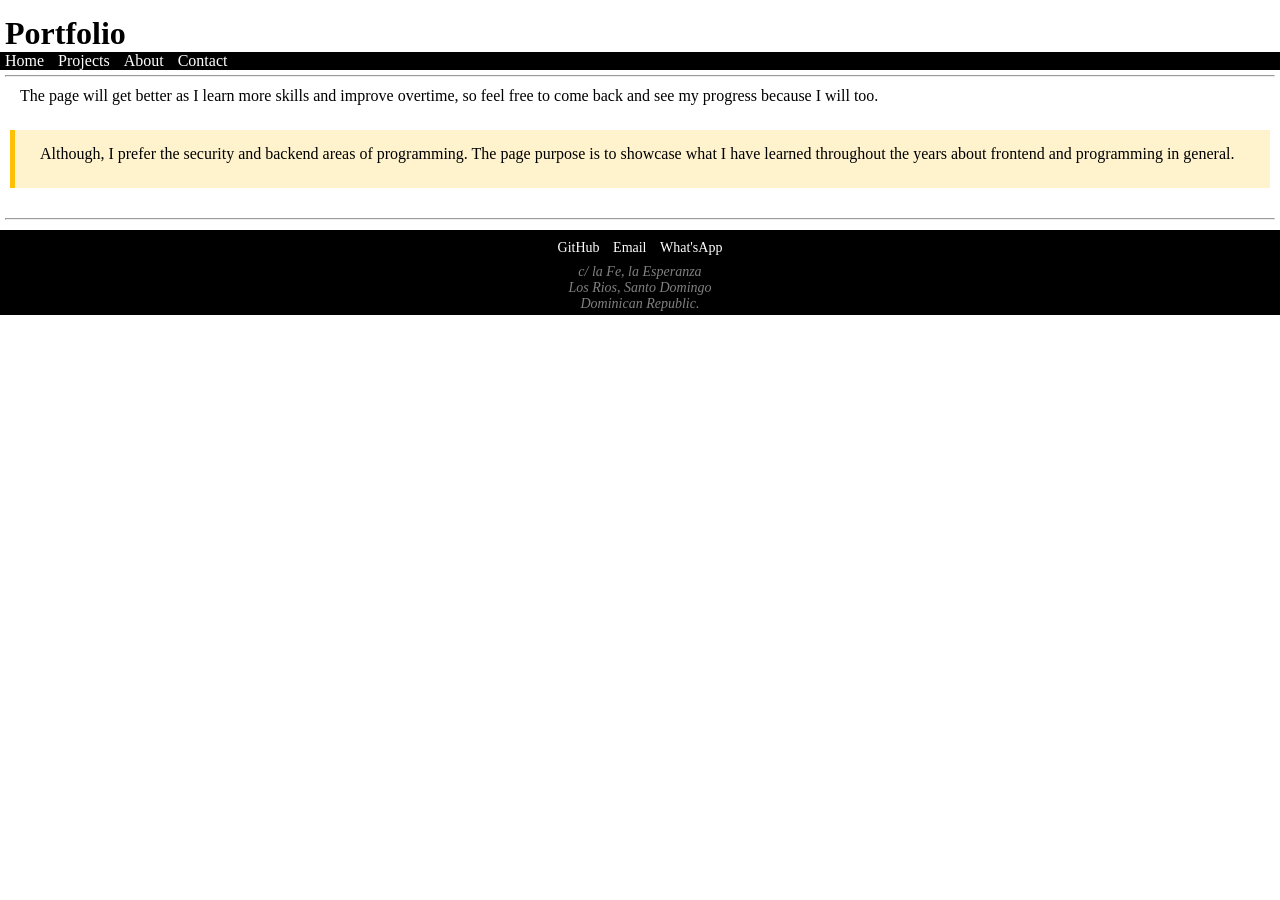
<file: index.html>
<!DOCTYPE html>
<html lang="en">

<head>
	<meta charset="UTF-8">
	<meta name="viewport" content="width=device-width, initial-scale=1.0">
	<title>Portfolio</title>
	<link rel="stylesheet" href="/css/styles/index.css">
</head>

<body>
	<header>
		<h1>Portfolio</h1>
		<nav id="top-bar">
			<li class="top-bar-opt"><a href="/index.html" class="link-style">Home</a></li>
			<li class="top-bar-opt"><a href="/projects/projects.html" class="link-style">Projects</a></li>
			<li class="top-bar-opt"><a href="/about.html" class="link-style">About</a></li>
			<li class="top-bar-opt"><a href="#contact" class="link-style">Contact</a></li>
		</nav>
	</header>
	<hr>
	<main>
		<section>
			<p>The page will get better as I learn more skills and improve overtime, so feel free to come back and see
				my progress because I will too.</p>
			<div class="callout-box">
				<p>Although, I prefer the security and backend areas of programming. The page purpose is to showcase
					what I have learned throughout the years about frontend and programming in general.</p>
			</div>
		</section>
	</main>
	<hr>
	<footer>
		<section id="contact">
			<div class="socials">

				<a href="https://github.com/Victor-Tz" target="_blank" class="link-style social-opt">GitHub</a>
				<a href="mailto:victora.t.nolasco@gmail.com" class="link-style social-opt">Email</a>
				<a href="tel:18098152788" class="link-style social-opt">What'sApp</a>

			</div>
			<address>
				c/ la Fe, la Esperanza<br>
				Los Rios, Santo Domingo<br>
				Dominican Republic.
			</address>
		</section>
	</footer>
</body>

</html>
</file>
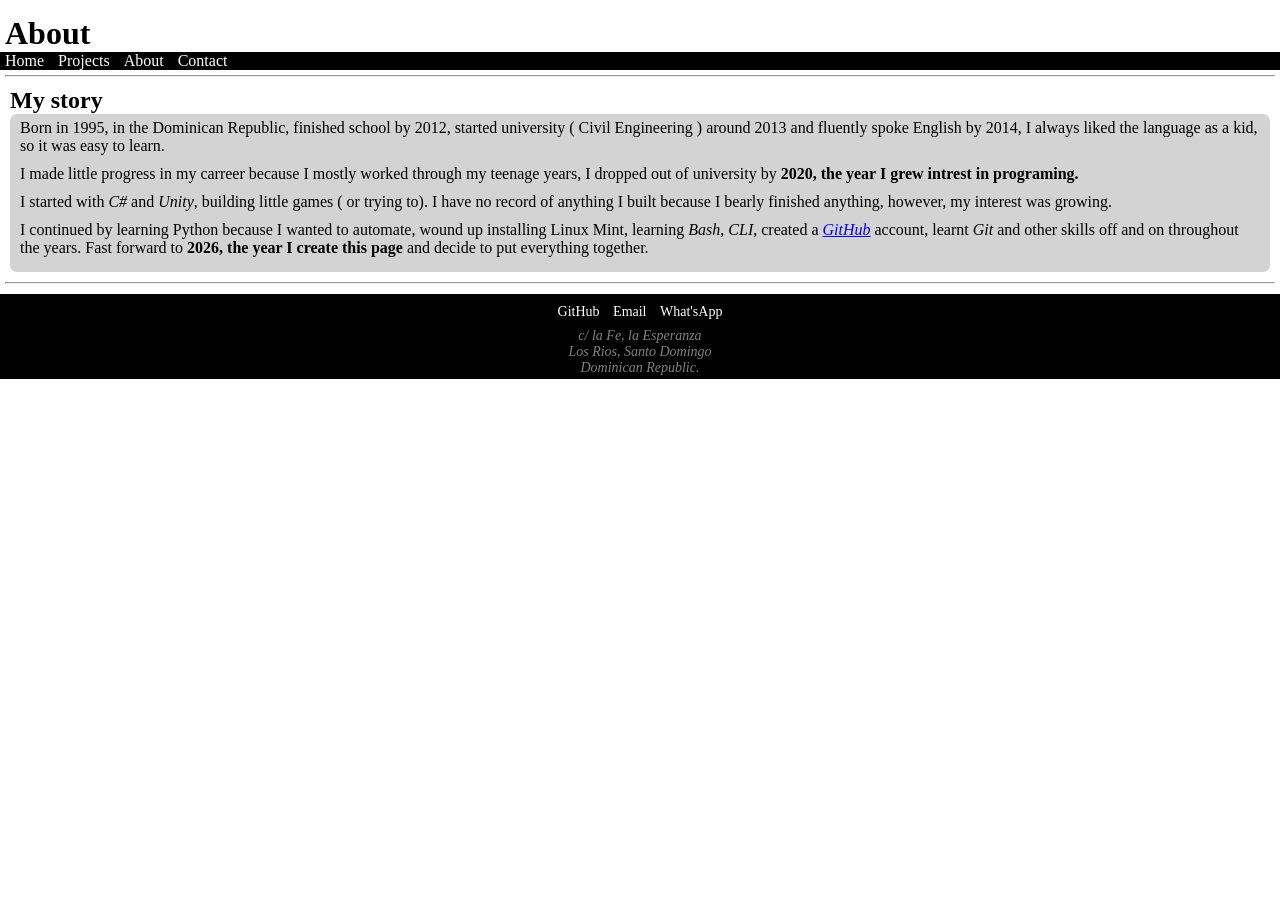
<file: about.html>
<!DOCTYPE html>
<html lang="en">
<head>
    <meta charset="UTF-8">
    <meta name="viewport" content="width=device-width, initial-scale=1.0">
    <title>About</title>
    <link rel="stylesheet" href="./css/styles/index.css">
</head>
<body>
	<header>
		<h1>About</h1>
		<nav id="top-bar">
			<li class="top-bar-opt"><a href="/index.html" class="link-style" >Home</a></li>
			<li class="top-bar-opt" ><a href="/projects/projects.html" class="link-style">Projects</a></li>
			<li class="top-bar-opt"><a href="/about.html" class="link-style">About</a></li>
			<li class="top-bar-opt"><a href="#contact" class="link-style">Contact</a></li>
		</nav>
	</header>
<hr>
	<main>
		<section id="about">
		<h2>My story</h2>
			<div class="box">
			<p>Born in <time datetime="1995">1995</time>, in the Dominican Republic, finished school by <time datetime="2012">2012</time>, started university ( Civil Engineering ) around <time datetime="2013">2013</time> and fluently spoke English by <time datetime="2014">2014</time>, I always liked the language as a kid, so it was easy to learn.</p>
			<p>I made little progress in my carreer because I mostly worked through my teenage years, I dropped out of university by <b><time datetime="2020">2020</time>, the year I grew intrest in programing.</b></p>
			<p>I started with <em>C#</em> and <em>Unity</em>, building little games ( or trying to). I have no record of anything I built because I bearly finished anything, however, my interest was growing. </p>
			<p>I continued by learning Python because I wanted to automate, wound up installing Linux Mint, learning <em>Bash</em>, <em>CLI</em>, created a <a href="https://github.com/Victor-Tz" target="_blank"><em>GitHub</em></a> account, learnt <em>Git</em> and other skills off and on throughout the years. Fast forward to <strong><time datetime="2026">2026</time>, the year I create this page</strong> and decide to put everything together.</p> 
			</div>
		</section>
	</main>
<hr>
	<footer>
	<section id="contact">
		<div class="socials">

		<a href="https://github.com/Victor-Tz" target="_blank" class="link-style social-opt">GitHub</a>
		<a href="mailto:victora.t.nolasco@gmail.com" class="link-style social-opt">Email</a>
		<a href="tel:18098152788" class="link-style social-opt">What'sApp</a>

		</div>
		<address>
		c/ la Fe, la Esperanza<br>
		Los Rios, Santo Domingo<br>
		Dominican Republic.
		</address>
	</section>
	</footer>
</body>
</html>
</file>
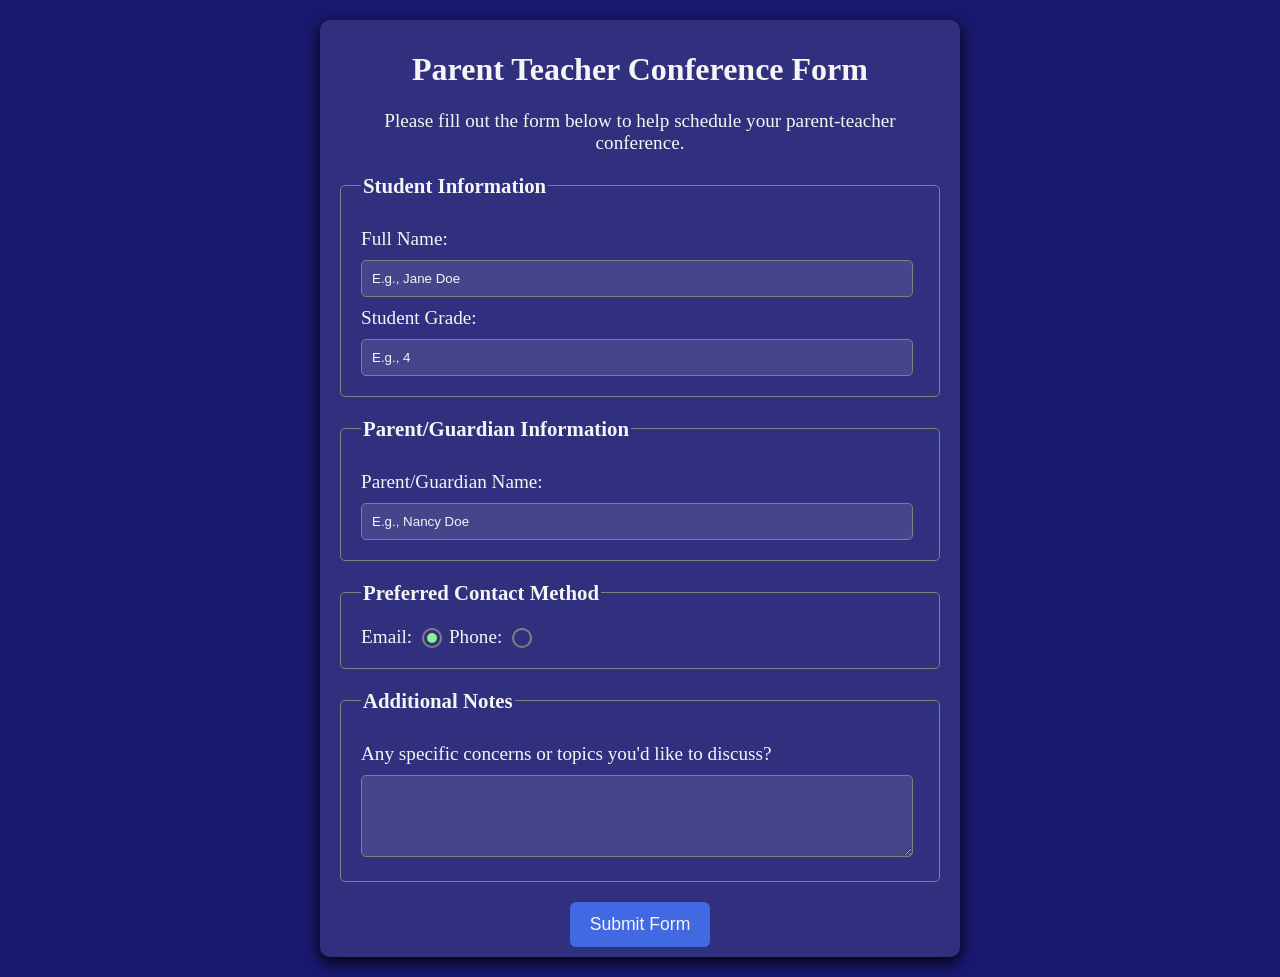
<file: projects/advanced-form.html>
<!DOCTYPE html>
<html lang="en">
  <head>
    <meta charset="utf-8">
    <meta name="viewport" content="width=device-width, initial-scale=1.0">
    <title>Parent Teacher Conference Form</title>
    <link rel="stylesheet" href="/css/styles/advanced-form.css" />
  </head>
  <body>
  <main class="container">
    <h1 class="title center">Parent Teacher Conference Form</h1>
    <p class="description center">Please fill out the form below to help schedule your parent-teacher conference.</p>

     <form>
        <fieldset>
          <legend>Student Information</legend>
          <label for="student-name">Full Name: </label>
          <input
            type="text"
            name="student-name"
            id="student-name"
            required
            placeholder="E.g., Jane Doe"
          />

          <label for="grade">Student Grade: </label>
          <input
            type="number"
            name="grade"
            id="grade"
            required
            placeholder="E.g., 4"
          />
        </fieldset>
        
        <fieldset>
          <legend>Parent/Guardian Information</legend>
          <label for="parent-name">Parent/Guardian Name: </label>
          <input
            type="text"
            name="parent-name"
            id="parent-name"
            required
            placeholder="E.g., Nancy Doe"
          />
        </fieldset>

        <fieldset>
          <legend>Preferred Contact Method</legend>
          <label class="contact-method" for="email">Email: </label>
          <input
            id="email"
            class="contact-method-radio-btn"
            type="radio"
            name="contact-method"
            value="email"
            checked
          />

          <label class="contact-method" for="phone">Phone: </label>
          <input
            id="phone"
            class="contact-method-radio-btn"
            type="radio"
            name="contact-method"
            value="phone"
          />
        </fieldset>

        <fieldset>
          <legend>Additional Notes</legend>
          <label for="notes"
            >Any specific concerns or topics you'd like to discuss?</label
          >
          <textarea id="notes" name="notes" rows="4" cols="50"></textarea>
        </fieldset>

        <button class="submit-btn" type="submit">Submit Form</button>
      </form>
  </main>
  </body>
</html>
</file>
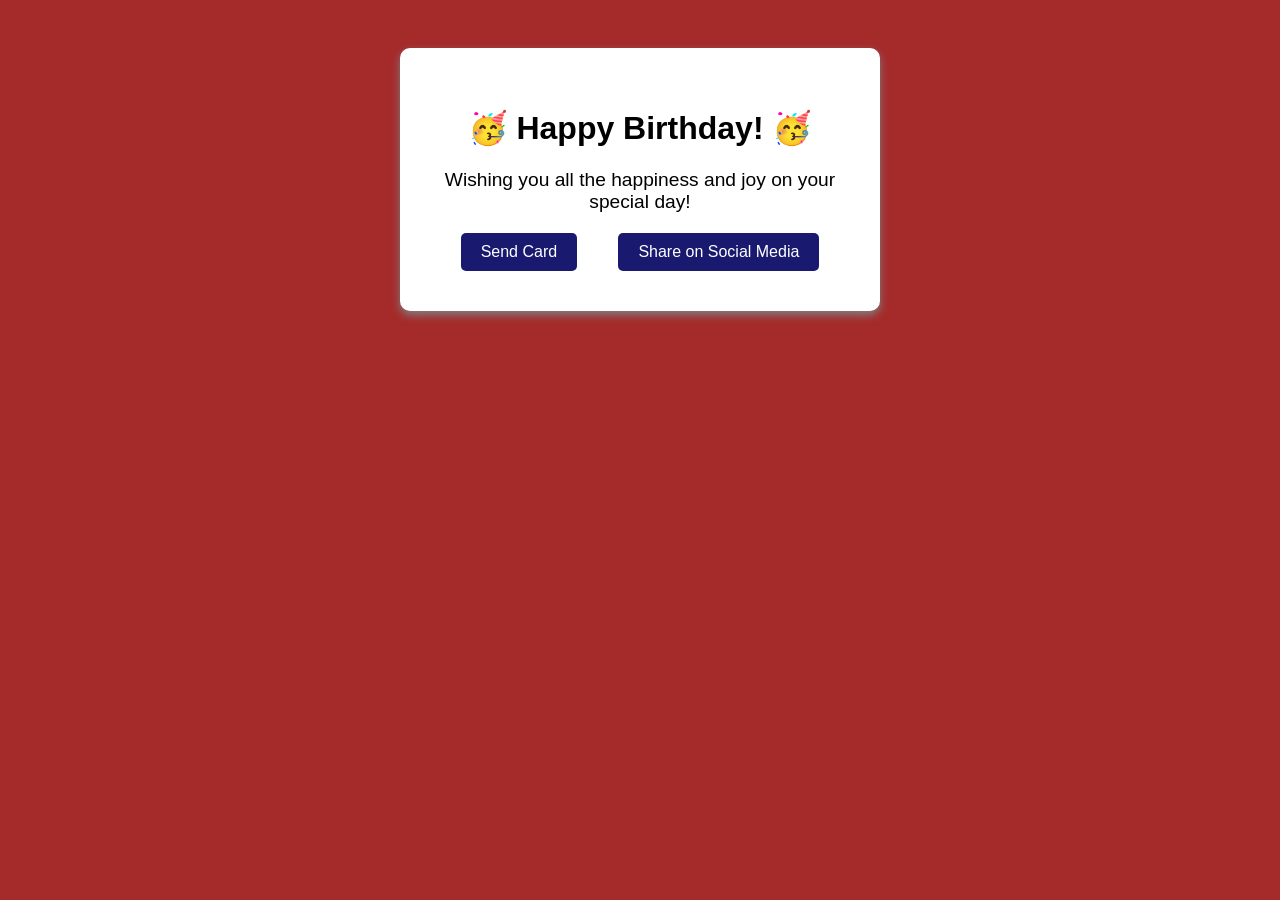
<file: projects/bday-card.html>
<!DOCTYPE html>
<html lang="en">
  <head>
    <meta charset="utf-8">
    <meta name="viewport" content="width=device-width, initial-scale=1.0">
    <title>Greeting Card</title>
    <link href="/css/styles/bday-card.css" rel="stylesheet">
  </head>
  <body>
    <div class="card" id="greeting-card">
      <h1>Happy Birthday!</h1>
      <p class="message">
        Wishing you all the happiness and joy on your special day!
      </p>
      <div class="card-links">
        <a href="#send" class="send-link">Send Card</a>
        <a href="#share" class="share-link">Share on Social Media</a>
      </div>
  	</div>
    <section id="send">
      <h2>Sending your card...</h2>
      <p>Card successfully sent to your recipient!</p>
    </section>
    <section id="share">
      <h2>Sharing your card...</h2>
      <p>Your card was shared on social media!</p>
    </section>
  </body>
</html>
</file>
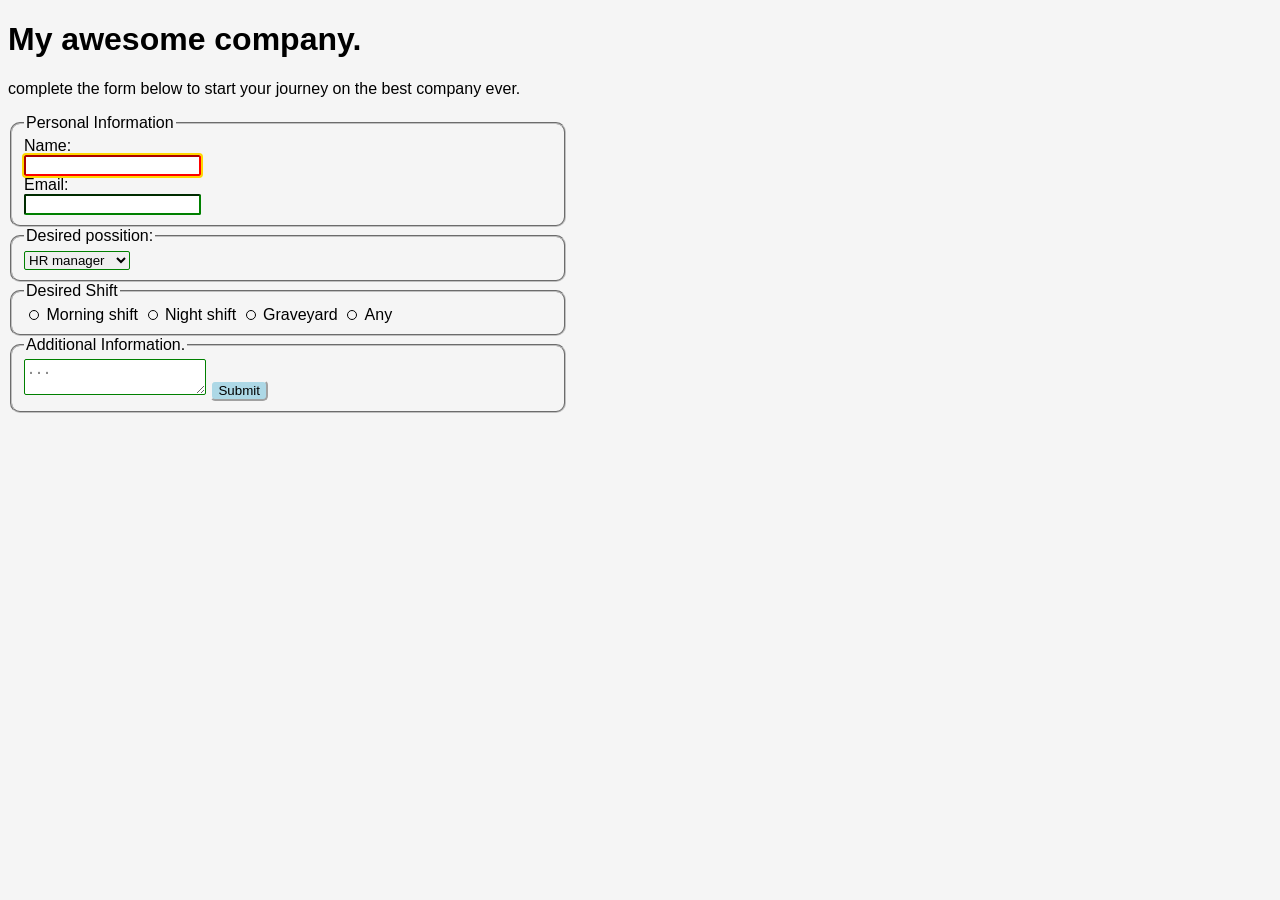
<file: projects/job-application-form.html>
<!DOCTYPE html>
<html lang="en">
<head>
    <meta charset="utf-8">
    <meta name="viewport" content="width=device-width, initial-scale=1.0">
    <title>Job Application Form</title>
<link rel=stylesheet href=/css/styles/job-application-form.css>
</head>
<body>
<h1>My awesome company.</h1>
<p>complete the form below to start your journey on the best company ever.</p>
<div class=container><form>
<fieldset>
<legend>Personal Information</legend>
<label for=name class="block">Name: </label>
<input type=text id=name required>
<label for=email class="block">Email: </label>
<input type=email id=email>
</fieldset>
<fieldset>
<legend>Desired possition: </legend>
<select id=position>
<option>HR manager</option>
<option>Back End dev</option>
<option>Front End dev</option>
<option>IT security</option>
</select>
</fieldset>
<fieldset class=radio-group>
<legend>Desired Shift</legend>
<input type=radio name=availability id=option-1>
<label for=option-1>Morning shift</label>
<input type=radio name=availability id=option-2>
<label for=option-2>Night shift</label>
<input type=radio name=availability id=option-3>
<label for=option-3>Graveyard</label>
<input type=radio name=availability id=option-4>
<label for=option-4>Any</label>
</fieldset>
<fieldset>
<legend>Additional Information.</legend>
<textarea id=message placeholder="..."></textarea>
<button type=submit>Submit</button>
</fieldset>
</form></div>

</body>
</html>
</file>
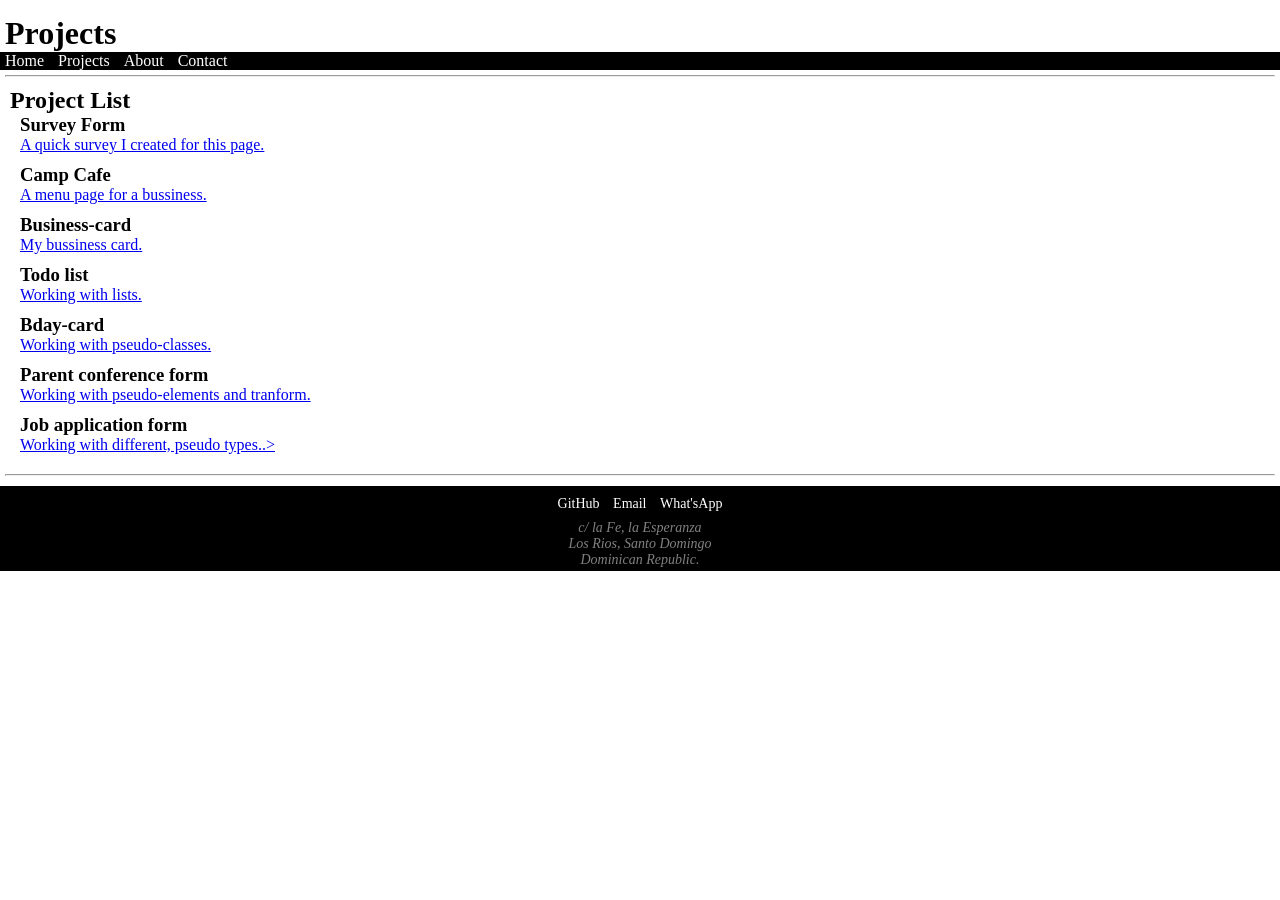
<file: projects/projects.html>
<!DOCTYPE html>
<html lang="en">
<head>
    <meta charset="UTF-8">
    <meta name="viewport" content="width=device-width, initial-scale=1.0">
    <title>Projects</title>
    <link rel="stylesheet" href="/css/styles/index.css">
</head>
<body>
	<header>
		<h1>Projects</h1>
		<nav id="top-bar">
			<li class="top-bar-opt"><a href="/index.html" class="link-style" >Home</a></li>
			<li class="top-bar-opt" ><a href="/projects/projects.html" class="link-style">Projects</a></li>
			<li class="top-bar-opt"><a href="/about.html" class="link-style">About</a></li>
			<li class="top-bar-opt"><a href="#contact" class="link-style">Contact</a></li>
		</nav>
	</header>
<hr>
	<main>
		<section id="projects">
				<h2>Project List</h2>
			<article>
				<h3>Survey Form</h3>
					<a href="/projects/survey.html" >
				<p>A quick survey I created for this page.</p></a>
	                </article>
			<article>
				<h3>Camp Cafe</h3>
					<a href="/projects/camp-cafe.html">
				<p>A menu page for a bussiness.</p></a>
			</article>
			<article>
                                <h3>Business-card</h3>
                                        <a href="/projects/business-card.html">
                                <p>My bussiness card.</p></a>
                        </article>
			 <article>
                        	<h3>Todo list</h3>
                                  <a href="/projects/todo-list.html">
                        	<p>Working with lists.</p></a>
                  	</article>
<article>
                                <h3>Bday-card</h3>
                                  <a href="/projects/bday-card.html">
                                <p>Working with pseudo-classes.</p></a>
                        </article>
<article>
                                <h3>Parent conference form</h3>
                                  <a href="/projects/advanced-form.html">
                                <p>Working with pseudo-elements and tranform.</p></a>
                        </article>
<article>
                                <h3>Job application form</h3>
                                  <a href="/projects/job-application-form.html">
                                <p>Working with different, pseudo types..>
                        </article>
		</section>
	</main>
<hr>
	<footer>
	<section id="contact">
		<div class="socials">

		<a href="https://github.com/Victor-Tz" target="_blank" class="link-style social-opt">GitHub</a>
		<a href="mailto:victora.t.nolasco@gmail.com" class="link-style social-opt">Email</a>
		<a href="tel:18098152788" class="link-style social-opt">What'sApp</a>

		</div>
		<address>
		c/ la Fe, la Esperanza<br>
		Los Rios, Santo Domingo<br>
		Dominican Republic.
		</address>
	</section>
	</footer>
</body>
</html>
</file>
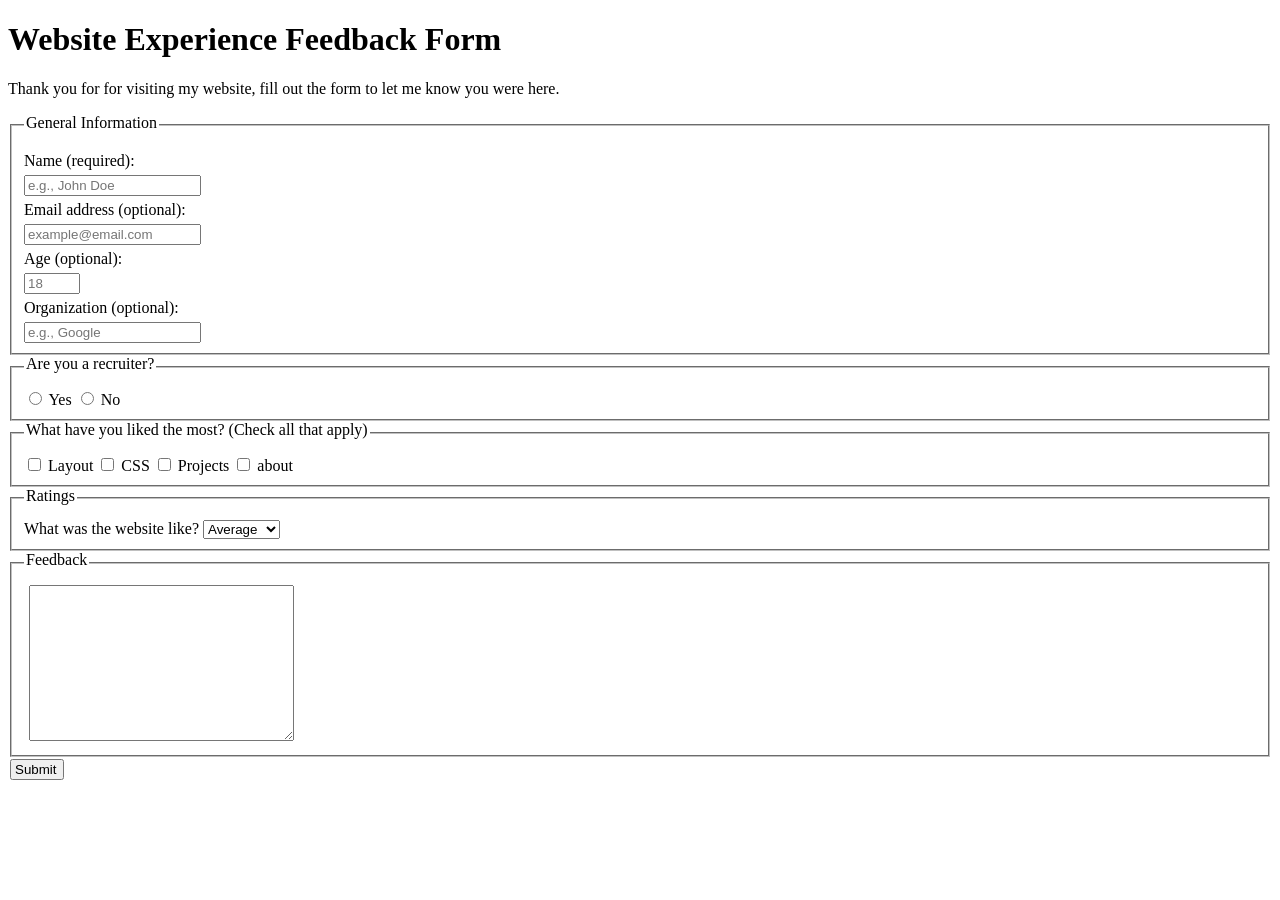
<file: projects/survey.html>
<!DOCTYPE html>
<html lang="en">
  <head>
    <meta charset="UTF-8" />
	<meta name="viewport" content="width=device-width, initial-scale=1.0">
    	<title>Survey Form</title>
	<link rel="stylesheet" href="/css/styles/survey-form.css">
  </head>
  <body>
    <header>
      <h1 id="title">Website Experience Feedback Form</h1>
      <p id="description">
        Thank you for for visiting my website, fill out the form to let me know you were here.
      </p>
    </header>
    <main>
      <form method="POST" action="" id="survey-form">
        <fieldset  class="block">
          <legend>General Information</legend>
          <label for="name" id="name-label" >Name (required):</label>
          <input type="text" id="name" name="name" placeholder="e.g., John Doe" required size="20">

          <label for="email" id="email-label" >Email address (optional):</label>
          <input
            placeholder="example@email.com"
            id="email"
            type="email"
            name="email"
            size="20" >
          <label for="number" id="number-label" >Age (optional):</label>
          <input type="number" name="age" id="number" min="3" max="100" placeholder="18"/>
          <label for="organization" id="organization-label" >Organization (optional):</label>
          <input type="text" id="organization" name="organization" placeholder="e.g., Google" size="20" >

        </fieldset>

        <fieldset>
          <legend>Are you a recruiter?</legend>
          <input id="yes-option" type="radio" name="recruiter?" value="yes" />
          <label for="yes-option">Yes</label>
          <input id="no-option" type="radio" name="recruiter?" value="no" />
          <label for="no-option">No</label>
        </fieldset>

        <fieldset>
          <legend>
            What have you liked the most? (Check all that apply)
          </legend>

          <input type="checkbox" id="Layout" name="choice" value="layout" />
          <label for="layout">Layout</label>

          <input
            type="checkbox"
            id="css"
            name="choice"
            value="css"
          />
          <label for="css">CSS</label>
          
          <input type="checkbox" id="projects" name="choice" value="projects" />
          <label for="projects">Projects</label>

          <input
            type="checkbox"
            id="about-me"
            name="choice"
            value="about-me"
          />
          <label for="about-me">about</label>
         
        </fieldset>

        <fieldset>
          <legend>Ratings</legend>

          <label for="dropdown">What was the website like?
</label>

          <select name="service" id="dropdown">
            <option value="bad">Bad</option>
            <option selected value="average">Average</option>
            <option value="very-good">Good</option>
            <option value="excellent">Excellent</option>
          </select>
        </fieldset>
        <fieldset>
	<legend>Feedback</legend>
        	<textarea cols="30" rows="10" name="comments" ></textarea>
	</fieldset>
<button id="submit">Submit</button>
          </form>
    </main>
  </body>
</html>
</file>
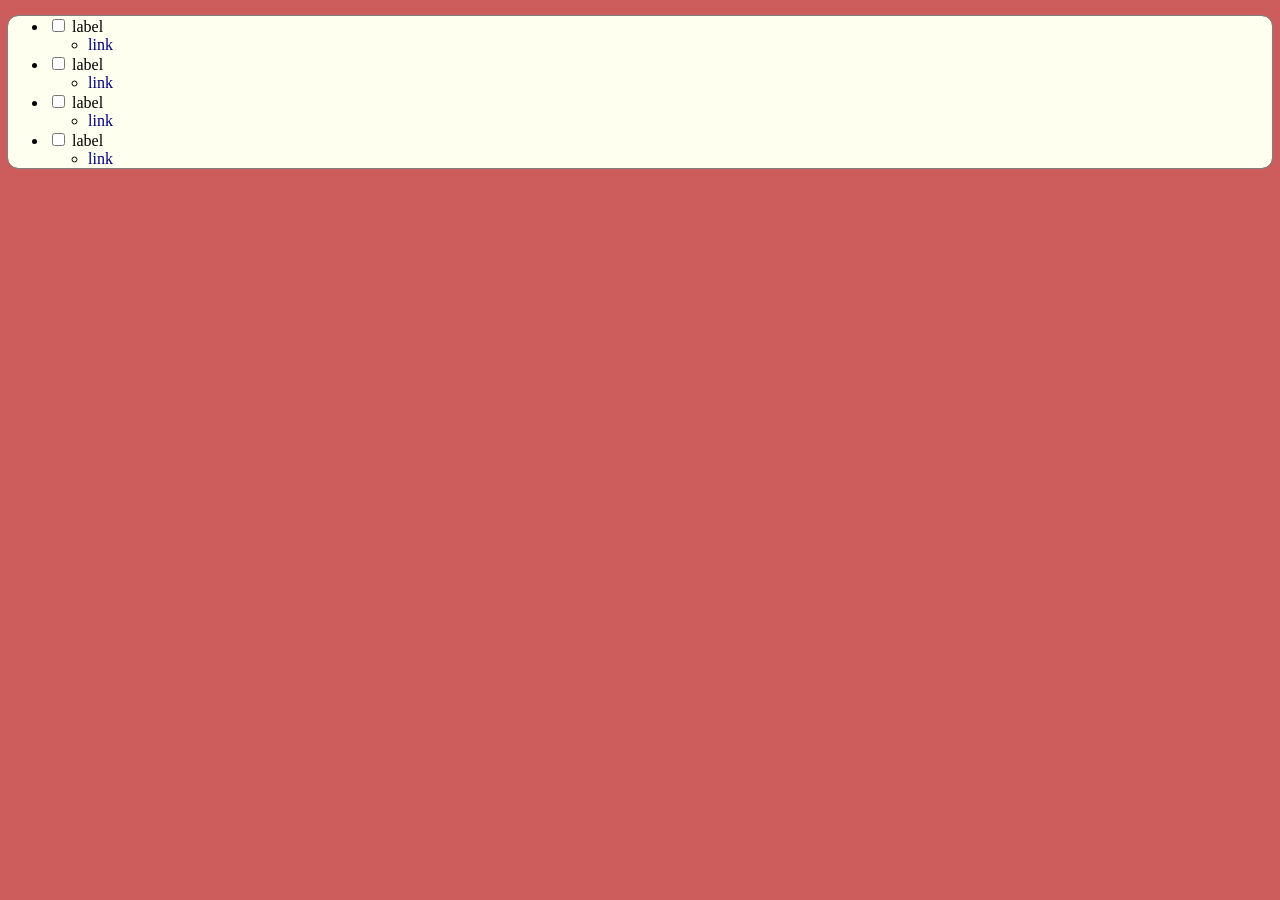
<file: projects/todo-list.html>
<!DOCTYPE html>
<html lang="en">

<head>
    <meta charset="utf-8">
	<meta name="viewport" content="width=device-width, initial-scale=1.0">

    <title>Styled To-Do List</title>
<link rel="stylesheet" href="/css/styles/todo-list.css">
</head>

<body>
<div class="box">
<ul class="todo-list">
<li>
<input type="checkbox" id="step1">
<label for="step1">label</label>
<ul class="sub-item">
<li>
<a class="sub-item-link" href="https://Google.com" target="_blank">link</a>
</li>
</ul>
</li>
<li>
<input type="checkbox" id="step2">
<label for="step2">label</label>
<ul class="sub-item">
<li>
<a class="sub-item-link" href="https://facebook.com" target="_blank">link</a>
</li>
</ul>
</li>
<li>
<input type="checkbox" id="step3">
<label for="step3">label</label>
<ul class="sub-item">
<li>
<a class="sub-item-link" href="https://twitter.com" target="_blank">link</a>
</li>
</ul>
</li>
<li>
<input type="checkbox" id="step4">
<label for="step4">label</label>
<ul class="sub-item">
<li>
<a class="sub-item-link" href="https://github.com" target="_blank">link</a>
</li>
</ul>
</li>
</ul>
</div>

</body>

</html>
</file>
<file: css/styles/index.css>
*{		margin: 	0px;
		padding:	0px;		}

header {	background: 	white;		}

h1 {		margin:	15px 0px 0px 5px;	}

#top-bar {	background:	black;		}

nav > li {	display : 	inline-block;
	  	margin: 	0px 5px;	}

.link-style {	color:		white;
		text-decoration:none;		}

nav > li > a:active {

		color:		cyan;
		text-decoration:underline;	}

nav > li > a:visited {

		color: 		gray;		}

hr	{	margin:		5px;		}

body 	{	background:	white;		}

main {		margin:		5px;
		padding:	5px;		}

h3 {		margin-left:	5px;
		padding-left:	5px		}

p {		margin: 	0px 5px 5px 5px;		
		padding:	0px 5px 5px 5px;}
/*INDEX*/
.callout-box {
    		background-color:#fff3cd;
		border-left: 	5px solid #ffc107;
		padding: 	15px;
	 	margin: 	20px 0;
		font-size:	16px;		}
/*ABOUT*/
.box {
		background-color:lightgrey;
		border-radius:	7px;
		padding:	5px 0;		}

/*FOOTER*/
footer {	background:	black;
		color:		gray;		
		text-align: 	center;		}

footer > section > div > a:visited {

		color:		gray;		}

.socials, address {
		font-size:	14px;
		margin: 	2px;
		padding:	3px;		}

.socials { 	margin-top:	10px;
		padding-top:	10px;		}

.social-opt {	
		padding: 0px 5px;}
</file>
<file: css/styles/advanced-form.css>
body {
  background-color: MidnightBlue;
  color: whitesmoke;
}

.container {
    background-color: #ffffff1a;
    width: 80%;
    max-width: 600px;
    border-radius: 10px;
    margin: 20px auto;
    padding: 10px 20px;
    box-shadow: 0 5px 15px black;  
}

.center {
  text-align: center;
}

.description {
  font-size: 1.2rem;
}

fieldset {
  border: 1px solid gray;
  border-radius: 5px;
  margin: 20px 0;
  padding: 20px;
}

fieldset legend {
  font-size: 1.3rem;
  font-weight: 600;
}

label {
  font-size: 1.2rem;
}

label:not(.contact-method) {
  display: block;
  margin: 10px 0;
}

input:not(.contact-method-radio-btn),
textarea {
  background-color: #ffffff1a;
  width: 95%;
  border: 1px solid gray;
  border-radius: 5px;
  padding: 10px;
}

input,
input::placeholder,
textarea {
  color: whitesmoke;
}


.contact-method-radio-btn {
  appearance: none;
  width: 20px;
  height: 20px;
  border-radius: 50%;
  border: 2px solid gray;
  vertical-align: bottom;
}

.contact-method-radio-btn::before {
  display: block;
  content: " ";
  width: 10px;
  height: 10px;
  border-radius: 50%;
  transform: translate(3px, 3px) scale(0);
  transition: all 0.3s ease-in;
}

.contact-method-radio-btn:checked::before {
  transform: translate(3px, 3px) scale(1);
  background-color: lightgreen;
}

.submit-btn {
  cursor: pointer;
  background-color: royalblue;
  color: whitesmoke;
  border: none;
  border-radius: 6px;
  padding: 12px 20px;
  font-size: 1.1rem;
  display: block;
  margin: auto;
}

.submit-btn:hover{background-color: midnightblue;}
</file>
<file: css/styles/bday-card.css>
body {
  font-family: Arial, sans-serif;
  padding: 40px;
  text-align: center;
  background-color: brown;
}

.card {
  background-color: white;
  max-width: 400px;
  padding: 40px;
  margin: 0 auto;
  border-radius: 10px;
  box-shadow: 0 4px 8px gray;
  transition: transform 0.3s, background-color 0.3s ease
}

.card:hover {
  background-color: khaki;
  transform: scale(1.1);
}

h1::before {
  content: "🥳 ";
}

h1::after {
  content: " 🥳";
}

.message {
  font-size: 1.2em;
  margin-bottom: 20px;
}

.card-links {
  margin-top: 20px;
  display: flex;
  justify-content: space-around;
}

.card-links a {
  text-decoration: none;
  font-size: 1em;
  padding: 10px 20px;
  border-radius: 5px;
  color: white;
  background-color: midnightblue;
  transition: background-color 0.3s ease;
}

.card-links a:hover {
  background-color: orangered;
}

.card-links a:active {
  background-color: midnightblue;
}

.card-links a:focus {
  outline: 2px solid yellow;
}

.card-links a:visited {
  color: crimson;
}

section {
  margin: 20px auto;
  max-width: 600px;
  background-color: whitesmoke;
  padding: 20px;
  border-radius: 10px;
display:none;
  
}

section:hover{
  transform: skewX(10deg);
}

section:target{display: block;}
</file>
<file: css/styles/survey-form.css>
.block > label{	display:	block;	
		margin:		3px 0px;
		padding:	2px 0px;	}

legend {	margin-bottom:	5px;
		padding-bottom:	5px;		}

textarea {	margin-left:	5px;
		padding-left:	5px;		}

button {	margin:		2px;
		padding-left:	3px;}
</file>
<file: css/styles/todo-list.css>
a {text-decoration: none;}
a:link{color: navy;}
a:visited {color: gray;}
a:hover{color:cyan;}
a:focus {color:darkorchid;
         outline:darkcyan;}
a:active{color: yellow;}

body{ background: indianred;}
.box{background: ivory;
     border-radius:10px;
outline: 1px solid gray;}
</file>
